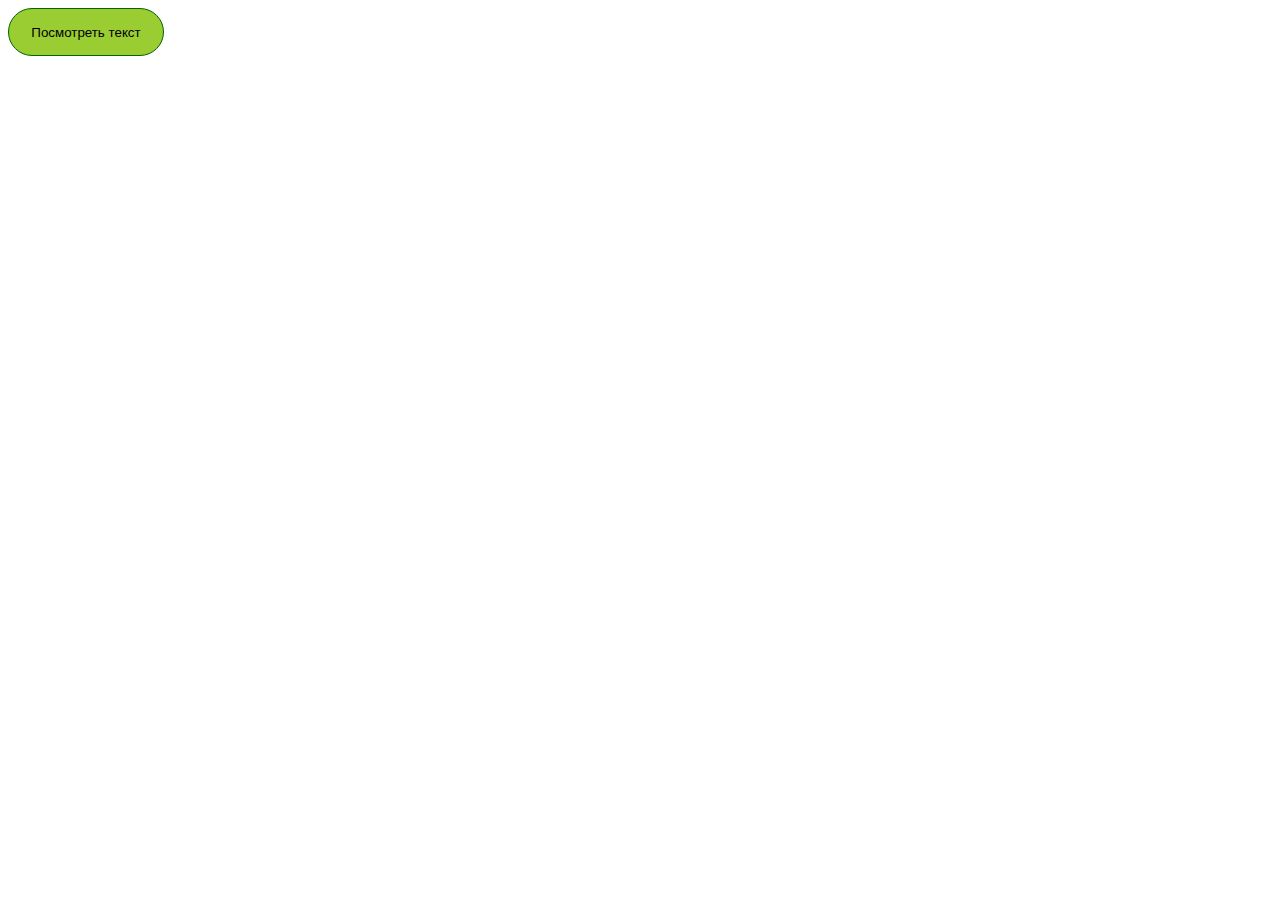
<file: task 2/index.html>
<!DOCTYPE html>
<html lang="en">
<head>
    <meta charset="UTF-8">
    <meta name="viewport" content="width=device-width, initial-scale=1.0">
    <title>Document</title>
    <link rel="stylesheet" href="main.css">
    <script src="https://code.jquery.com/jquery-3.7.1.min.js" integrity="sha256-/JqT3SQfawRcv/BIHPThkBvs0OEvtFFmqPF/lYI/Cxo=" crossorigin="anonymous"></script>
    <script defer src="main.js"></script>
</head>
<body>
    <button data-label="Скрыть">Посмотреть текст</button>
    <div></div>
</body>
</html>
</file>
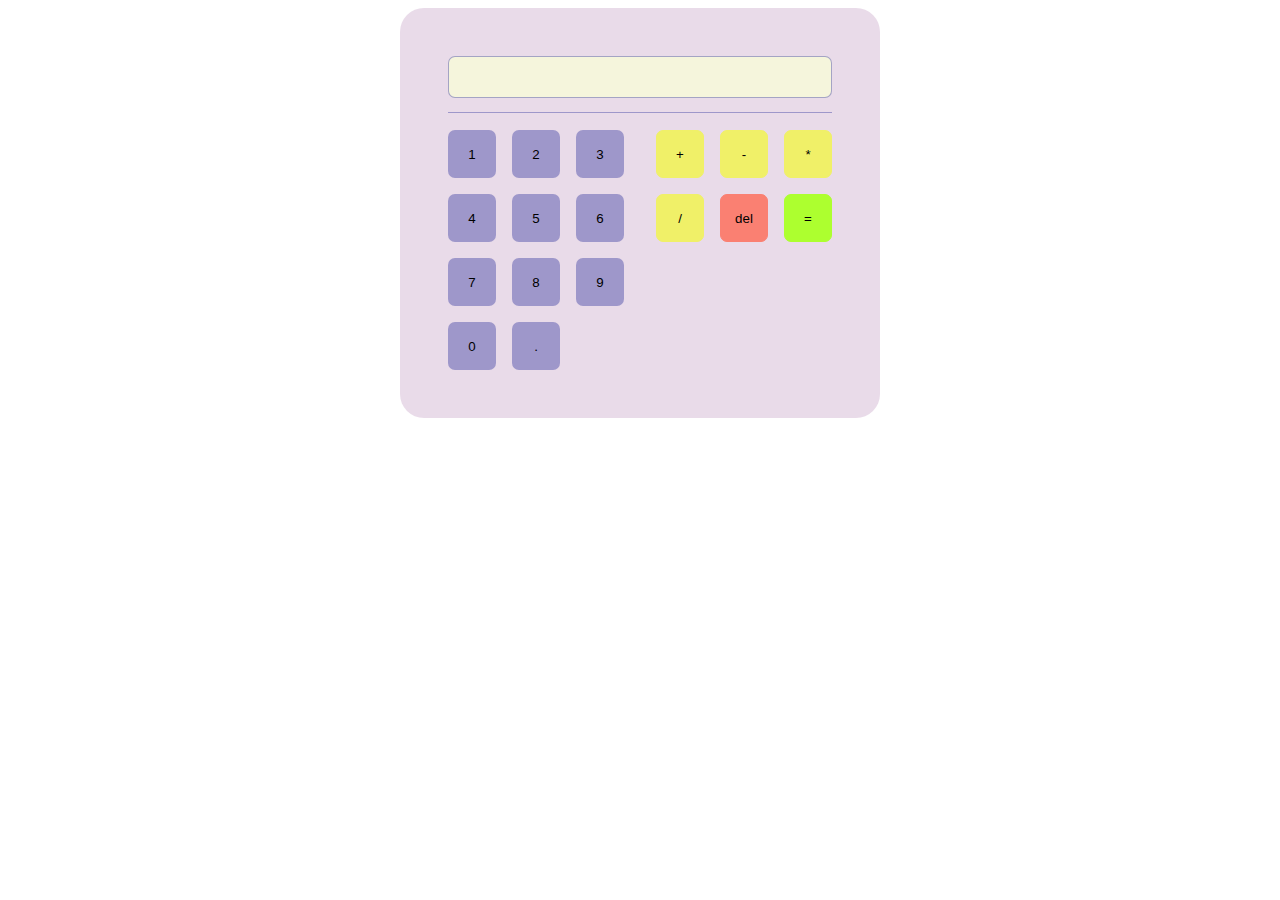
<file: task 4/index.html>
<!DOCTYPE html>
<html lang="en">
<head>
    <meta charset="UTF-8">
    <meta name="viewport" content="width=device-width, initial-scale=1.0">
    <title>Document</title>
    <link rel="stylesheet" href="main.css">
    <script src="https://code.jquery.com/jquery-3.7.1.min.js" integrity="sha256-/JqT3SQfawRcv/BIHPThkBvs0OEvtFFmqPF/lYI/Cxo=" crossorigin="anonymous"></script>
    <script defer src="main.js"></script>
</head>
<body>
    <form class="form" action="#">
        <div class="input-wrapper">
            <div class="screen" id="result">
        </div>
        <div class="btn-wrapper">
            <div class="number-btn-wrapper">
                <button type="number" data-index="1" value="1">1</button>
                <button type="number" data-index="2" value="2">2</button>
                <button type="number" data-index="3" value="3">3</button>
                <button type="number" data-index="4" value="4">4</button>
                <button type="number" data-index="5" value="5">5</button>
                <button type="number" data-index="6" value="6">6</button>
                <button type="number" data-index="7" value="7">7</button>
                <button type="number" data-index="8" value="8">8</button>
                <button type="number" data-index="9" value="9">9</button>
                <button type="number" data-index="0" value="0">0</button>
                <button class="option-btn" type="option" value=".">.</button>
            </div>
            <div class="option-wrapper">
                <button class="option-btn" type="option" value="+">+</button>
                <button class="option-btn" type="option" value="-">-</button>
                <button class="option-btn" type="option" value="*">*</button>
                <button class="option-btn" type="option" value="/">/</button>
                <button class="delete-btn" type="option" value="del">del</button>
                <button class="result-btn" type="option" value="=">=</button>
            </div>
        </div>
    </form>
</body>
</html>
</file>
<file: task 2/main.css>
button {
    height: 48px;
    width: 156px;
    margin-bottom: 16px;
    background: yellowgreen;
    border: 1px solid darkgreen;
    border-radius: 36px;
}
</file>
<file: task 4/main.css>
body {
    box-sizing: border-box;
}
form {
    display: block;
    background: rgb(182, 137, 182, 0.3);
    width: 384px;
    height: 314px;
    margin-left: auto;
    margin-right: auto;
    padding: 48px;
    border-radius: 24px;
}
.input-wrapper {
    position: relative;
    height: 72px;
}

.input-wrapper::after {
    content: '';
    position: absolute;
    bottom: 14px;
    left: 0;
    width: 100%;
    height: 1px;
    border-top: 1px solid rgb(83, 83, 172, 0.5);
}

.screen {
    display: flex;
    align-items: center;
    height: 40px;
    border-radius: 7px;
    width: 382px;
    margin-bottom: 32px;
    padding: 0;
    border: 1px solid rgb(83, 83, 172, 0.5);
    background: beige;
}

.screen > font {
    padding-left: 8px;
}

.btn-wrapper {
    display: flex;
    gap: 32px;

}
.number-btn-wrapper, .option-wrapper {
    display: flex;
    flex-wrap: wrap;
    gap: 16px;
    width: 176px;
    height: 112px;
}

button {
    width: 48px;
    height: 48px;
    background: rgb(83, 83, 172, 0.5);
    border: 1px solid rgb(83, 83, 172, 0.0);
    border-radius: 7px;
}

button:hover {
    background: rgb(83, 83, 172, 0.2);

}

div.option-wrapper > button.option-btn{
    background: rgb(240, 240, 104);
    border: 1px solid rgb(240, 240, 104);
}
div.option-wrapper > button.option-btn:hover{
background: rgb(228, 228, 43);
}

.delete-btn {
    background: salmon;
    border: 1px solid salmon;
}

.delete-btn:hover {
    background: rgb(252, 87, 95);
}

.result-btn {
    background: greenyellow;
    border: 1px solid greenyellow;

}

.result-btn:hover{
    background: rgb(112, 179, 11);
}
</file>
